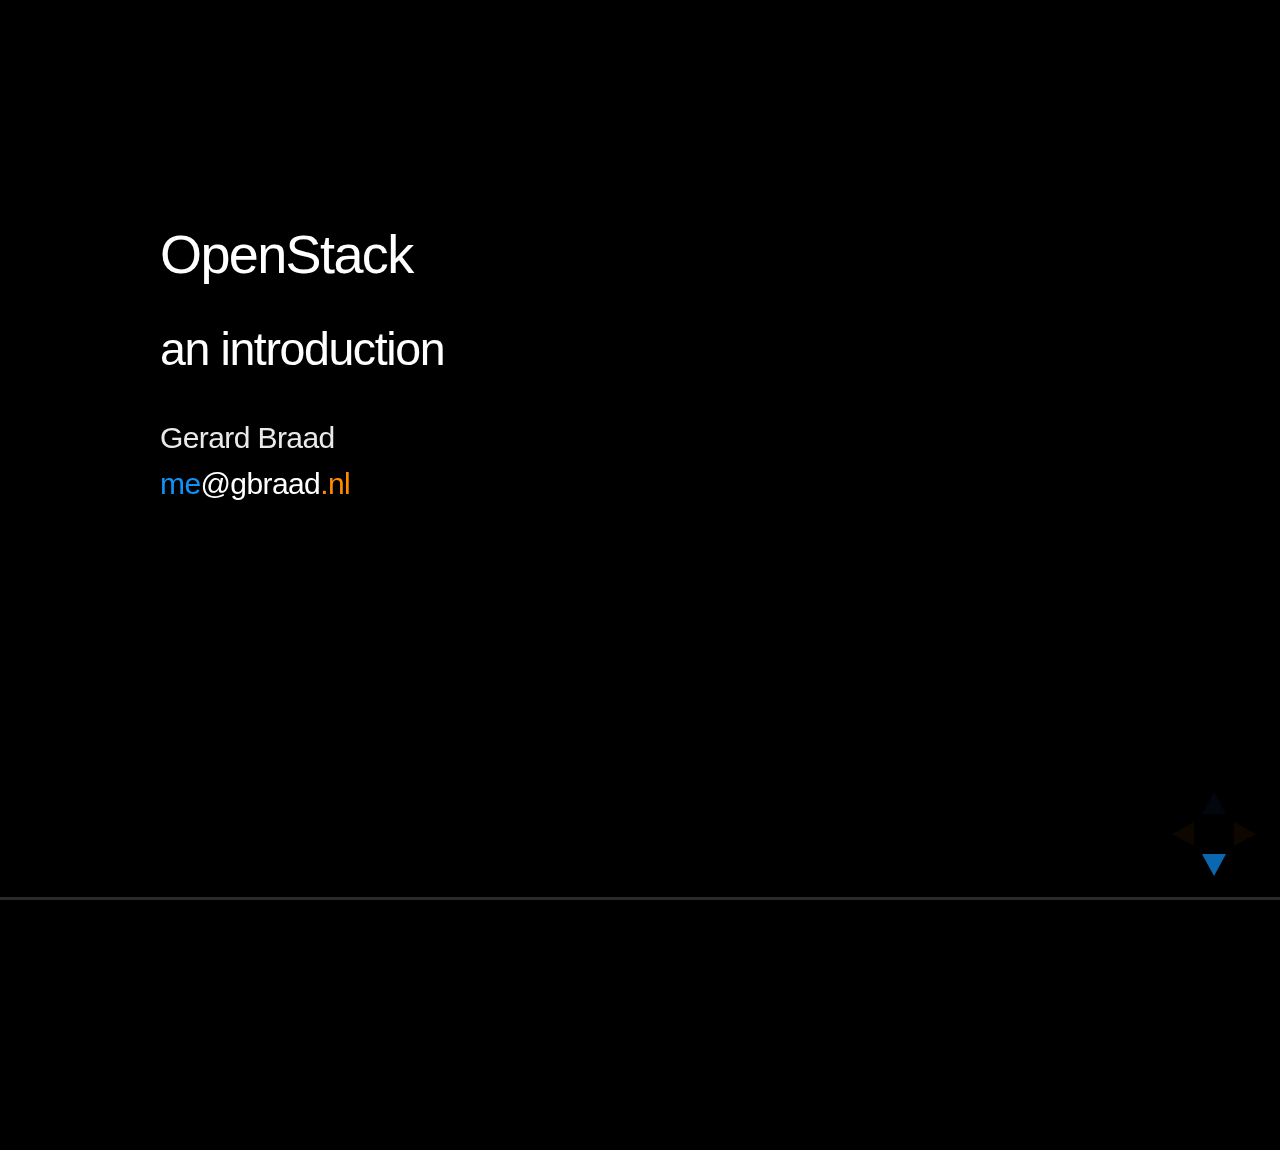
<file: index.html>
<!DOCTYPE html>
<html>
    <head>
        <meta charset="utf-8">
        <title>Consistent Development</title>
        <link rel="stylesheet" href="./css/reveal.min.css">
        <!--<link rel="stylesheet" href="./css/reveal-default.css">-->
        <link rel="stylesheet" href="./css/reveal-night-bright.css">
        <link rel="stylesheet" href="./css/reveal-overwrite.css">
        <link rel="stylesheet" href="./css/reveal-gbraadnl.css">
    </head>
    <body>
        <div class="reveal">
            <div class="slides">
                <section data-markdown="./slides.md"
                         data-separator="^\n\n\n"
                         data-vertical="^\n\n"
                         data-notes="Note:">
                </section> 
            </div>
        </div>

        <script src="./lib/js/head.min.js"></script>
        <script src="./js/reveal.min.js"></script>
        <script>
            Reveal.initialize({
                //width: 1024,
                //height: 768,
                //margin: 0.3,
                minScale: 0.5,
                maxScale: 1.0,
                controls: true,
                progress: true,
                history: true,
                center: true,
                hideAddressBar: true,
                viewDistance: 3,
                transition: Reveal.getQueryHash().transition || 'none',
                // Optional libraries used to extend on reveal.js
                dependencies: [
                    { src: './lib/js/classList.js', condition: function() { return !document.body.classList; } },
                    { src: './plugin/markdown/marked.js', condition: function() { return !!document.querySelector( '[data-markdown]' ); } },
                    { src: './plugin/markdown/markdown.js', condition: function() { return !!document.querySelector( '[data-markdown]' ); } },
                    { src: 'plugin/highlight/highlight.js', async: true, callback: function() { hljs.initHighlightingOnLoad(); } },
                    { src: 'plugin/zoom-js/zoom.js', async: true, condition: function() { return !!document.body.classList; } }//,
                    //{ src: 'plugin/notes/notes.js', async: true, condition: function() { return !!document.body.classList; } },
                    //{ src: 'plugin/remotes/remotes.js', async: true, condition: function() { return !!document.body.classList; } }
                ]
            });
        </script>
    </body>
</html>
</file>
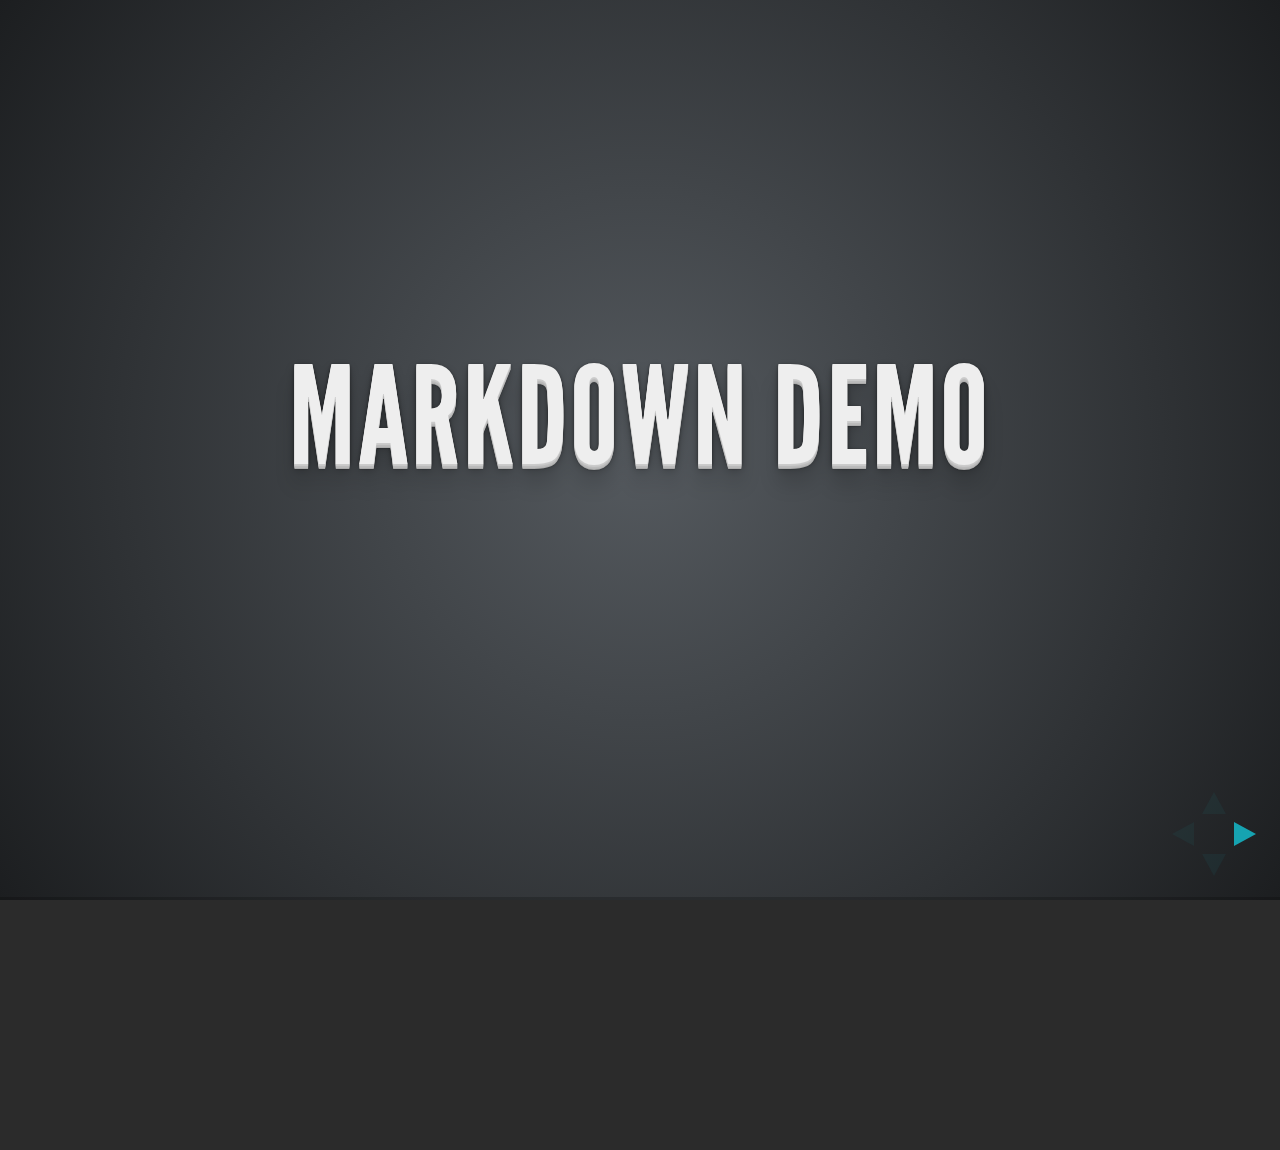
<file: plugin/markdown/example.html>
<!doctype html>
<html lang="en">

	<head>
		<meta charset="utf-8">

		<title>reveal.js - Markdown Demo</title>

		<link rel="stylesheet" href="../../css/reveal.css">
		<link rel="stylesheet" href="../../css/theme/default.css" id="theme">

        <link rel="stylesheet" href="../../lib/css/zenburn.css">
	</head>

	<body>

		<div class="reveal">

			<div class="slides">

                <!-- Use external markdown resource, separate slides by three newlines; vertical slides by two newlines -->
                <section data-markdown="example.md" data-separator="^\n\n\n" data-vertical="^\n\n"></section>

                <!-- Slides are separated by three dashes (quick 'n dirty regular expression) -->
                <section data-markdown data-separator="---">
                    <script type="text/template">
                        ## Demo 1
                        Slide 1
                        ---
                        ## Demo 1
                        Slide 2
                        ---
                        ## Demo 1
                        Slide 3
                    </script>
                </section>

                <!-- Slides are separated by newline + three dashes + newline, vertical slides identical but two dashes -->
                <section data-markdown data-separator="^\n---\n$" data-vertical="^\n--\n$">
                    <script type="text/template">
                        ## Demo 2
                        Slide 1.1

                        --

                        ## Demo 2
                        Slide 1.2

                        ---

                        ## Demo 2
                        Slide 2
                    </script>
                </section>

                <!-- No "extra" slides, since there are no separators defined (so they'll become horizontal rulers) -->
                <section data-markdown>
                    <script type="text/template">
                        A

                        ---

                        B

                        ---

                        C
                    </script>
                </section>

                <!-- Slide attributes -->
                <section data-markdown>
                    <script type="text/template">
                        <!-- .slide: data-background="#000000" -->
                        ## Slide attributes
                    </script>
                </section>

                <!-- Element attributes -->
                <section data-markdown>
                    <script type="text/template">
                        ## Element attributes
                        - Item 1 <!-- .element: class="fragment" data-fragment-index="2" -->
                        - Item 2 <!-- .element: class="fragment" data-fragment-index="1" -->
                    </script>
                </section>

                <!-- Code -->
                <section data-markdown>
                    <script type="text/template">
                        ```php
                        public function foo()
                        {
                            $foo = array(
                                'bar' => 'bar'
                            )
                        }
                        ```
                    </script>
                </section>

            </div>
		</div>

		<script src="../../lib/js/head.min.js"></script>
		<script src="../../js/reveal.js"></script>

		<script>

			Reveal.initialize({
				controls: true,
				progress: true,
				history: true,
				center: true,

				// Optional libraries used to extend on reveal.js
				dependencies: [
					{ src: '../../lib/js/classList.js', condition: function() { return !document.body.classList; } },
					{ src: 'marked.js', condition: function() { return !!document.querySelector( '[data-markdown]' ); } },
                    { src: 'markdown.js', condition: function() { return !!document.querySelector( '[data-markdown]' ); } },
                    { src: '../highlight/highlight.js', async: true, callback: function() { hljs.initHighlightingOnLoad(); } },
					{ src: '../notes/notes.js' }
				]
			});

		</script>

	</body>
</html>
</file>
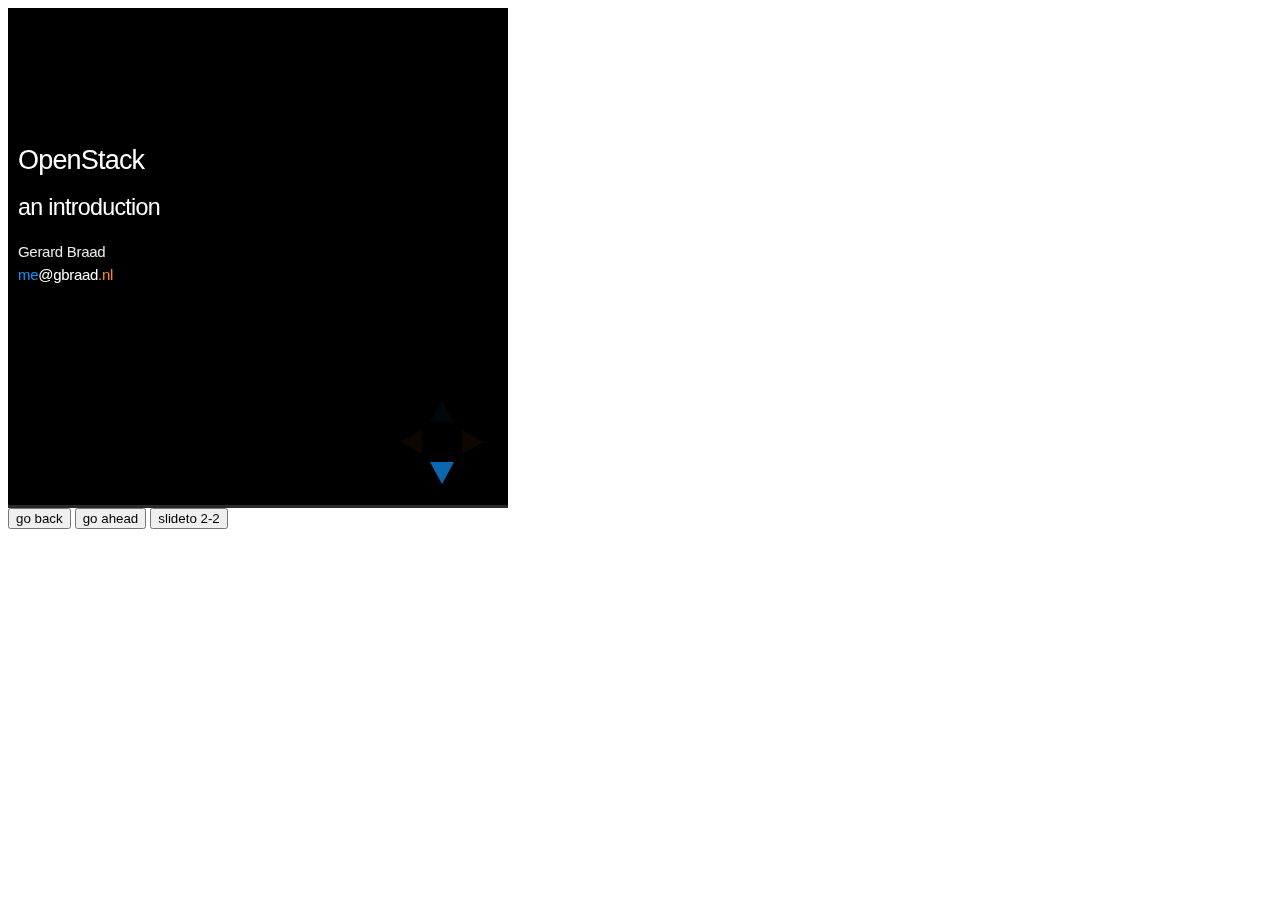
<file: plugin/postmessage/example.html>
<html>
	<body>

		<iframe id="reveal" src="../../index.html" style="border: 0;" width="500" height="500"></iframe>

		<div>
			<input id="back" type="button" value="go back"/>
			<input id="ahead" type="button" value="go ahead"/>
			<input id="slideto" type="button" value="slideto 2-2"/>
		</div>

		<script>

			(function (){

				var back = document.getElementById( 'back' ),
						ahead = document.getElementById( 'ahead' ),
						slideto = document.getElementById( 'slideto' ),
						reveal =  window.frames[0];

					back.addEventListener( 'click', function () {
						
					reveal.postMessage( JSON.stringify({method: 'prev', args: []}), '*' );
				}, false );

				ahead.addEventListener( 'click', function (){
					reveal.postMessage( JSON.stringify({method: 'next', args: []}), '*' );
				}, false );

				slideto.addEventListener( 'click', function (){
					reveal.postMessage( JSON.stringify({method: 'slide', args: [2,2]}), '*' );
				}, false );

			}());

		</script>

	</body>
</html>
</file>
<file: css/reveal-default.css>
/**
 * Default theme for reveal.js.
 *
 * Copyright (C) 2011-2012 Hakim El Hattab, http://hakim.se
 */
@font-face {
  font-family: helvetica,arial,freesans,clean,sans-serif; 
  font-weight: bold;
  font-style: normal }

/*********************************************
 * GLOBAL STYLES
 *********************************************/
body {
  background: #000;
  background-color: #2b2b2b; }

.reveal {
  font-family: helvetica,arial,freesans,clean,sans-serif;
  font-size: 36px;
  font-weight: 200;
  letter-spacing: -0.02em;
  color: #eeeeee; }

::selection {
  color: white;
  background: #ff5e99;
  text-shadow: none; }

/*********************************************
 * HEADERS
 *********************************************/
.reveal h1,
.reveal h2,
.reveal h3,
.reveal h4,
.reveal h5,
.reveal h6 {
  margin: 0 0 20px 0;
  color: #eeeeee;
  font-family: helvetica,arial,freesans,clean,sans-serif;
  line-height: 0.9em;
  letter-spacing: 0.02em;
  text-transform: uppercase;
  text-shadow: 0px 0px 6px rgba(0, 0, 0, 0.2); }

.reveal h1 {
  text-shadow: 0 1px 0 #cccccc, 0 2px 0 #c9c9c9, 0 3px 0 #bbbbbb, 0 4px 0 #b9b9b9, 0 5px 0 #aaaaaa, 0 6px 1px rgba(0, 0, 0, 0.1), 0 0 5px rgba(0, 0, 0, 0.1), 0 1px 3px rgba(0, 0, 0, 0.3), 0 3px 5px rgba(0, 0, 0, 0.2), 0 5px 10px rgba(0, 0, 0, 0.25), 0 20px 20px rgba(0, 0, 0, 0.15); }

/*********************************************
 * LINKS
 *********************************************/
.reveal a:not(.image) {
  color: #13daec;
  text-decoration: none;
  -webkit-transition: color .15s ease;
  -moz-transition: color .15s ease;
  -ms-transition: color .15s ease;
  -o-transition: color .15s ease;
  transition: color .15s ease; }

.reveal a:not(.image):hover {
  color: #71e9f4;
  text-shadow: none;
  border: none; }

.reveal .roll span:after {
  color: #fff;
  background: #0d99a5; }

/*********************************************
 * IMAGES
 *********************************************/
.reveal section img {
  margin: 15px 0px;
  background: rgba(255, 255, 255, 0.12);
  border: 4px solid #eeeeee;
  box-shadow: 0 0 10px rgba(0, 0, 0, 0.15);
  -webkit-transition: all .2s linear;
  -moz-transition: all .2s linear;
  -ms-transition: all .2s linear;
  -o-transition: all .2s linear;
  transition: all .2s linear; }

.reveal a:hover img {
  background: rgba(255, 255, 255, 0.2);
  border-color: #13daec;
  box-shadow: 0 0 20px rgba(0, 0, 0, 0.55); }

/*********************************************
 * NAVIGATION CONTROLS
 *********************************************/
.reveal .controls div.navigate-left,
.reveal .controls div.navigate-left.enabled {
  border-right-color: #13daec; }

.reveal .controls div.navigate-right,
.reveal .controls div.navigate-right.enabled {
  border-left-color: #13daec; }

.reveal .controls div.navigate-up,
.reveal .controls div.navigate-up.enabled {
  border-bottom-color: #13daec; }

.reveal .controls div.navigate-down,
.reveal .controls div.navigate-down.enabled {
  border-top-color: #13daec; }

.reveal .controls div.navigate-left.enabled:hover {
  border-right-color: #71e9f4; }

.reveal .controls div.navigate-right.enabled:hover {
  border-left-color: #71e9f4; }

.reveal .controls div.navigate-up.enabled:hover {
  border-bottom-color: #71e9f4; }

.reveal .controls div.navigate-down.enabled:hover {
  border-top-color: #71e9f4; }

/*********************************************
 * PROGRESS BAR
 *********************************************/
.reveal .progress {
  background: rgba(0, 0, 0, 0.2); }

.reveal .progress span {
  background: #13daec;
  -webkit-transition: width 800ms cubic-bezier(0.26, 0.86, 0.44, 0.985);
  -moz-transition: width 800ms cubic-bezier(0.26, 0.86, 0.44, 0.985);
  -ms-transition: width 800ms cubic-bezier(0.26, 0.86, 0.44, 0.985);
  -o-transition: width 800ms cubic-bezier(0.26, 0.86, 0.44, 0.985);
  transition: width 800ms cubic-bezier(0.26, 0.86, 0.44, 0.985); }
</file>
<file: css/reveal-night-bright.css>
/**
 * Black theme for reveal.js.
 *
 * Copyright (C) 2011-2012 Hakim El Hattab, http://hakim.se
 */
/*********************************************
 * GLOBAL STYLES
 *********************************************/
body {
  background: #000;
  background-color: #000; }

.reveal {
  font-family: helvetica,arial,freesans,clean,sans-serif;
  font-size: 36px;
  font-weight: bold;
  letter-spacing: -0.02em;
  color: #eaeaea; }

::selection {
  color: #424242;
  background: #e7ad52;
  text-shadow: none; }

/*********************************************
 * HEADERS
 *********************************************/
.reveal h1,
.reveal h2,
.reveal h3,
.reveal h4,
.reveal h5,
.reveal h6 {
  margin: 0 0 20px 0;
  color: #eaeaea;
  font-family: helvetica,arial,freesans,clean,sans-serif;
  line-height: 0.9em;
  letter-spacing: -0.03em;
  text-transform: none;
  text-shadow: none; }

.reveal h1 {
    /*
    text-shadow: 0px 0px 6px rgba(0, 0, 0, 0.2);
    */
    text-shadow: none;
}

/*********************************************
 * LINKS
 *********************************************/
.reveal a:not(.image) {
  color: #7aa6da;
  text-decoration: none;
  -webkit-transition: color .15s ease;
  -moz-transition: color .15s ease;
  -ms-transition: color .15s ease;
  -o-transition: color .15s ease;
  transition: color .15s ease; }

.reveal a:not(.image):hover {
  color: #e78c45;
  text-shadow: none;
  border: none; }

.reveal .roll span:after {
  color: #fff;
  background: #d08a1d; }

/*********************************************
 * IMAGES
 *********************************************/
.reveal section img {
  margin: 15px 0px;
  background: rgba(255, 255, 255, 0.12);
  border: 4px solid #eeeeee;
  box-shadow: 0 0 10px rgba(0, 0, 0, 0.15);
  -webkit-transition: all .2s linear;
  -moz-transition: all .2s linear;
  -ms-transition: all .2s linear;
  -o-transition: all .2s linear;
  transition: all .2s linear; }

.reveal a:hover img {
  background: rgba(255, 255, 255, 0.2);
  border-color: #e7ad52;
  box-shadow: 0 0 20px rgba(0, 0, 0, 0.55); }

/*********************************************
 * NAVIGATION CONTROLS
 *********************************************/
.reveal .controls div.navigate-left,
.reveal .controls div.navigate-left.enabled {
  border-right-color: #e7ad52; }

.reveal .controls div.navigate-right,
.reveal .controls div.navigate-right.enabled {
  border-left-color: #e7ad52; }

.reveal .controls div.navigate-up,
.reveal .controls div.navigate-up.enabled {
  border-bottom-color: #e7ad52; }

.reveal .controls div.navigate-down,
.reveal .controls div.navigate-down.enabled {
  border-top-color: #e7ad52; }

.reveal .controls div.navigate-left.enabled:hover {
  border-right-color: #f3d7ac; }

.reveal .controls div.navigate-right.enabled:hover {
  border-left-color: #f3d7ac; }

.reveal .controls div.navigate-up.enabled:hover {
  border-bottom-color: #f3d7ac; }

.reveal .controls div.navigate-down.enabled:hover {
  border-top-color: #f3d7ac; }

/*********************************************
 * PROGRESS BAR
 *********************************************/
.reveal .progress {
  background: #2a2a2a; }

.reveal .progress span {
  background: #b9ca4a;
  -webkit-transition: width 800ms cubic-bezier(0.26, 0.86, 0.44, 0.985);
  -moz-transition: width 800ms cubic-bezier(0.26, 0.86, 0.44, 0.985);
  -ms-transition: width 800ms cubic-bezier(0.26, 0.86, 0.44, 0.985);
  -o-transition: width 800ms cubic-bezier(0.26, 0.86, 0.44, 0.985);
  transition: width 800ms cubic-bezier(0.26, 0.86, 0.44, 0.985); };;
</file>
<file: css/reveal-overwrite.css>
.reveal .progress span {
	background: rgb(255, 140, 0);
}

.reveal .controls div.navigate-left,
.reveal .controls div.navigate-left.enabled {
  border-right-color: rgb(255, 140, 0); }

.reveal .controls div.navigate-right,
.reveal .controls div.navigate-right.enabled {
  border-left-color: rgb(255, 140, 0); }

.reveal .controls div.navigate-up,
.reveal .controls div.navigate-up.enabled {
  border-bottom-color: rgb(15, 147, 249); }

.reveal .controls div.navigate-down,
.reveal .controls div.navigate-down.enabled {
  border-top-color: rgb(15, 147, 249); }

.reveal .controls div.navigate-left.enabled:hover {
  border-right-color: #f3d7ac; }

.reveal .controls div.navigate-right.enabled:hover {
  border-left-color: #f3d7ac; }

.reveal .controls div.navigate-up.enabled:hover {
  border-bottom-color: #f3d7ac; }

.reveal .controls div.navigate-down.enabled:hover {
  border-top-color: #f3d7ac; }
  
.reveal h1 {
  font-size: 1.8em;
}

.reveal h1,
.reveal h2,
.reveal h3,
.reveal h4,
.reveal h5,
.reveal h6 {
	color: white;
	text-align: left;
	padding-bottom: 30px;
}

.reveal p,
.reveal .slides {
    text-align: left;
}

.reveal .slides section {
    height: 400px;
}


.header {
    color: #ffffff;
    background-color: rgba(0, 0, 0, 0.10);
    padding: 5px 0;
    -webkit-transition: all 0.2s ease-in-out;
    -moz-transition: all 0.2s ease-in-out;
    -o-transition: all 0.2s ease-in-out;
    -ms-transition: all 0.2s ease-in-out;
    transition: all 0.2s ease-in-out;
}

.navbar-fixed-top {
    top: 0;
    border-width: 0 0 1px;
}

.navbar-fixed-top, .navbar-fixed-bottom {
    position: fixed;
    right: 0;
    left: 0;
    z-index: 1030;
}

.navbar {
    position: relative;
    min-height: 50px;
    margin-bottom: 20px;
    border: 1px solid transparent;
}

article, aside, details, figcaption, figure, footer, header, hgroup, main, menu, nav, section, summary {
    display: block;
}

.logo {
  display: block;
  float: left;
}

#logo {
  content: url('../img/logo.svg');
}

/* prevent title to be shown */
.level1 h1 {
  display: none;
}

.level2 {
    top: -80px !important;
}

.title {
  display: block;
  position: relative;
  float: right;
}

.title h1 {
  margin: 30px 30px 30px 30px;
  color: #eaeaea;
  font-family: helvetica,arial,freesans,clean,sans-serif;
  line-height: 0.9em;
  letter-spacing: -0.03em;
  text-transform: none;
  text-shadow: none;
}

.odd, .even {
    color: #ffffff;
}

.reveal section img {
  border: 0px;
}

.reveal ul {
    list-style-type: none;
}
</file>
<file: css/reveal-gbraadnl.css>
/* General */

.reveal {
  /*font-family: -apple-system, BlinkMacSystemFont, "Segoe UI", Roboto, Helvetica, Arial, sans-serif, "Apple Color Emoji", "Segoe UI Emoji", "Segoe UI Symbol";*/
  font-size: 30px;
  font-weight: normal;
  letter-spacing: -0.02em;
}


/* Images */

.reveal section img {
    border: 0;
    box-shadow: none;
    background: none;
}


/* Color */

#megbraadnl-container {
    margin: 10px auto;
    margin-top: 10em;
    position: relative;
    text-align: center;
}

.megbraadnl {
    font-size: 12em;
}

.blue {
    color: rgb(0, 112, 224);
}

.lightblue {
    color: rgb(15, 147, 249);
}

.white {
    color: white;
}

.black {
    color: black;
}

.orange {
    color: rgb(255, 140, 0);
}

.lightgreen {
    color: rgb(70, 255, 0);
}

.yellow {
    color: rgb(255, 255, 0);
}

.red {
    color: rgb(255, 0, 0);
}

.byline {
    color: silver;
}

.center {
    display: block;
    text-align: center;
}

.italic {
    font-style: italic !important;
}

.fill {
    width: 100%;
}

::selection {
  color: rgb(0, 0, 0);
  background: rgb(255, 255, 0);
  text-shadow: none;
}
</file>
<file: css/reveal.css>
@charset "UTF-8";

/*!
 * reveal.js
 * http://lab.hakim.se/reveal-js
 * MIT licensed
 *
 * Copyright (C) 2014 Hakim El Hattab, http://hakim.se
 */


/*********************************************
 * RESET STYLES
 *********************************************/

html, body, .reveal div, .reveal span, .reveal applet, .reveal object, .reveal iframe,
.reveal h1, .reveal h2, .reveal h3, .reveal h4, .reveal h5, .reveal h6, .reveal p, .reveal blockquote, .reveal pre,
.reveal a, .reveal abbr, .reveal acronym, .reveal address, .reveal big, .reveal cite, .reveal code,
.reveal del, .reveal dfn, .reveal em, .reveal img, .reveal ins, .reveal kbd, .reveal q, .reveal s, .reveal samp,
.reveal small, .reveal strike, .reveal strong, .reveal sub, .reveal sup, .reveal tt, .reveal var,
.reveal b, .reveal u, .reveal i, .reveal center,
.reveal dl, .reveal dt, .reveal dd, .reveal ol, .reveal ul, .reveal li,
.reveal fieldset, .reveal form, .reveal label, .reveal legend,
.reveal table, .reveal caption, .reveal tbody, .reveal tfoot, .reveal thead, .reveal tr, .reveal th, .reveal td,
.reveal article, .reveal aside, .reveal canvas, .reveal details, .reveal embed,
.reveal figure, .reveal figcaption, .reveal footer, .reveal header, .reveal hgroup,
.reveal menu, .reveal nav, .reveal output, .reveal ruby, .reveal section, .reveal summary,
.reveal time, .reveal mark, .reveal audio, video {
	margin: 0;
	padding: 0;
	border: 0;
	font-size: 100%;
	font: inherit;
	vertical-align: baseline;
}

.reveal article, .reveal aside, .reveal details, .reveal figcaption, .reveal figure,
.reveal footer, .reveal header, .reveal hgroup, .reveal menu, .reveal nav, .reveal section {
	display: block;
}


/*********************************************
 * GLOBAL STYLES
 *********************************************/

html,
body {
	width: 100%;
	height: 100%;
	overflow: hidden;
}

body {
	position: relative;
	line-height: 1;
}

::selection {
	background: #FF5E99;
	color: #fff;
	text-shadow: none;
}


/*********************************************
 * HEADERS
 *********************************************/

.reveal h1,
.reveal h2,
.reveal h3,
.reveal h4,
.reveal h5,
.reveal h6 {
	-webkit-hyphens: auto;
	   -moz-hyphens: auto;
	        hyphens: auto;

	word-wrap: break-word;
	line-height: 1;
}

.reveal h1 { font-size: 3.77em; }
.reveal h2 { font-size: 2.11em;	}
.reveal h3 { font-size: 1.55em;	}
.reveal h4 { font-size: 1em;	}


/*********************************************
 * VIEW FRAGMENTS
 *********************************************/

.reveal .slides section .fragment {
	opacity: 0;

	-webkit-transition: all .2s ease;
	   -moz-transition: all .2s ease;
	    -ms-transition: all .2s ease;
	     -o-transition: all .2s ease;
	        transition: all .2s ease;
}
	.reveal .slides section .fragment.visible {
		opacity: 1;
	}

.reveal .slides section .fragment.grow {
	opacity: 1;
}
	.reveal .slides section .fragment.grow.visible {
		-webkit-transform: scale( 1.3 );
		   -moz-transform: scale( 1.3 );
		    -ms-transform: scale( 1.3 );
		     -o-transform: scale( 1.3 );
		        transform: scale( 1.3 );
	}

.reveal .slides section .fragment.shrink {
	opacity: 1;
}
	.reveal .slides section .fragment.shrink.visible {
		-webkit-transform: scale( 0.7 );
		   -moz-transform: scale( 0.7 );
		    -ms-transform: scale( 0.7 );
		     -o-transform: scale( 0.7 );
		        transform: scale( 0.7 );
	}

.reveal .slides section .fragment.zoom-in {
	opacity: 0;

	-webkit-transform: scale( 0.1 );
	   -moz-transform: scale( 0.1 );
	    -ms-transform: scale( 0.1 );
	     -o-transform: scale( 0.1 );
	        transform: scale( 0.1 );
}

	.reveal .slides section .fragment.zoom-in.visible {
		opacity: 1;

		-webkit-transform: scale( 1 );
		   -moz-transform: scale( 1 );
		    -ms-transform: scale( 1 );
		     -o-transform: scale( 1 );
		        transform: scale( 1 );
	}

.reveal .slides section .fragment.roll-in {
	opacity: 0;

	-webkit-transform: rotateX( 90deg );
	   -moz-transform: rotateX( 90deg );
	    -ms-transform: rotateX( 90deg );
	     -o-transform: rotateX( 90deg );
	        transform: rotateX( 90deg );
}
	.reveal .slides section .fragment.roll-in.visible {
		opacity: 1;

		-webkit-transform: rotateX( 0 );
		   -moz-transform: rotateX( 0 );
		    -ms-transform: rotateX( 0 );
		     -o-transform: rotateX( 0 );
		        transform: rotateX( 0 );
	}

.reveal .slides section .fragment.fade-out {
	opacity: 1;
}
	.reveal .slides section .fragment.fade-out.visible {
		opacity: 0;
	}

.reveal .slides section .fragment.semi-fade-out {
	opacity: 1;
}
	.reveal .slides section .fragment.semi-fade-out.visible {
		opacity: 0.5;
	}

.reveal .slides section .fragment.current-visible {
	opacity:0;
}

.reveal .slides section .fragment.current-visible.current-fragment {
	opacity:1;
}

.reveal .slides section .fragment.highlight-red,
.reveal .slides section .fragment.highlight-current-red,
.reveal .slides section .fragment.highlight-green,
.reveal .slides section .fragment.highlight-current-green,
.reveal .slides section .fragment.highlight-blue,
.reveal .slides section .fragment.highlight-current-blue {
	opacity: 1;
}
	.reveal .slides section .fragment.highlight-red.visible {
		color: #ff2c2d
	}
	.reveal .slides section .fragment.highlight-green.visible {
		color: #17ff2e;
	}
	.reveal .slides section .fragment.highlight-blue.visible {
		color: #1b91ff;
	}

.reveal .slides section .fragment.highlight-current-red.current-fragment {
	color: #ff2c2d
}
.reveal .slides section .fragment.highlight-current-green.current-fragment {
	color: #17ff2e;
}
.reveal .slides section .fragment.highlight-current-blue.current-fragment {
	color: #1b91ff;
}


/*********************************************
 * DEFAULT ELEMENT STYLES
 *********************************************/

/* Fixes issue in Chrome where italic fonts did not appear when printing to PDF */
.reveal:after {
  content: '';
  font-style: italic;
}

.reveal iframe {
	z-index: 1;
}

/* Ensure certain elements are never larger than the slide itself */
.reveal img,
.reveal video,
.reveal iframe {
	max-width: 95%;
	max-height: 95%;
}

/** Prevents layering issues in certain browser/transition combinations */
.reveal a {
	position: relative;
}

.reveal strong,
.reveal b {
	font-weight: bold;
}

.reveal em,
.reveal i {
	font-style: italic;
}

.reveal ol,
.reveal ul {
	display: inline-block;

	text-align: left;
	margin: 0 0 0 1em;
}

.reveal ol {
	list-style-type: decimal;
}

.reveal ul {
	list-style-type: disc;
}

.reveal ul ul {
	list-style-type: square;
}

.reveal ul ul ul {
	list-style-type: circle;
}

.reveal ul ul,
.reveal ul ol,
.reveal ol ol,
.reveal ol ul {
	display: block;
	margin-left: 40px;
}

.reveal p {
	margin-bottom: 10px;
	line-height: 1.2em;
}

.reveal q,
.reveal blockquote {
	quotes: none;
}

.reveal blockquote {
	display: block;
	position: relative;
	width: 70%;
	margin: 5px auto;
	padding: 5px;

	font-style: italic;
	background: rgba(255, 255, 255, 0.05);
	box-shadow: 0px 0px 2px rgba(0,0,0,0.2);
}
	.reveal blockquote p:first-child,
	.reveal blockquote p:last-child {
		display: inline-block;
	}

.reveal q {
	font-style: italic;
}

.reveal pre {
	display: block;
	position: relative;
	width: 90%;
	margin: 15px auto;

	text-align: left;
	font-size: 0.55em;
	font-family: monospace;
	line-height: 1.2em;

	word-wrap: break-word;

	box-shadow: 0px 0px 6px rgba(0,0,0,0.3);
}
.reveal code {
	font-family: monospace;
}
.reveal pre code {
	padding: 5px;
	overflow: auto;
	max-height: 400px;
	word-wrap: normal;
}
.reveal pre.stretch code {
	height: 100%;
	max-height: 100%;

	-webkit-box-sizing: border-box;
	   -moz-box-sizing: border-box;
	        box-sizing: border-box;
}

.reveal table th,
.reveal table td {
	text-align: left;
	padding-right: .3em;
}

.reveal table th {
	font-weight: bold;
}

.reveal sup {
	vertical-align: super;
}
.reveal sub {
	vertical-align: sub;
}

.reveal small {
	display: inline-block;
	font-size: 0.6em;
	line-height: 1.2em;
	vertical-align: top;
}

.reveal small * {
	vertical-align: top;
}

.reveal .stretch {
	max-width: none;
	max-height: none;
}


/*********************************************
 * CONTROLS
 *********************************************/

.reveal .controls {
	display: none;
	position: fixed;
	width: 110px;
	height: 110px;
	z-index: 30;
	right: 10px;
	bottom: 10px;
}

.reveal .controls div {
	position: absolute;
	opacity: 0.05;
	width: 0;
	height: 0;
	border: 12px solid transparent;

	-moz-transform: scale(.9999);

	-webkit-transition: all 0.2s ease;
	   -moz-transition: all 0.2s ease;
	    -ms-transition: all 0.2s ease;
	     -o-transition: all 0.2s ease;
	        transition: all 0.2s ease;
}

.reveal .controls div.enabled {
	opacity: 0.7;
	cursor: pointer;
}

.reveal .controls div.enabled:active {
	margin-top: 1px;
}

	.reveal .controls div.navigate-left {
		top: 42px;

		border-right-width: 22px;
		border-right-color: #eee;
	}
		.reveal .controls div.navigate-left.fragmented {
			opacity: 0.3;
		}

	.reveal .controls div.navigate-right {
		left: 74px;
		top: 42px;

		border-left-width: 22px;
		border-left-color: #eee;
	}
		.reveal .controls div.navigate-right.fragmented {
			opacity: 0.3;
		}

	.reveal .controls div.navigate-up {
		left: 42px;

		border-bottom-width: 22px;
		border-bottom-color: #eee;
	}
		.reveal .controls div.navigate-up.fragmented {
			opacity: 0.3;
		}

	.reveal .controls div.navigate-down {
		left: 42px;
		top: 74px;

		border-top-width: 22px;
		border-top-color: #eee;
	}
		.reveal .controls div.navigate-down.fragmented {
			opacity: 0.3;
		}


/*********************************************
 * PROGRESS BAR
 *********************************************/

.reveal .progress {
	position: fixed;
	display: none;
	height: 3px;
	width: 100%;
	bottom: 0;
	left: 0;
	z-index: 10;
}
	.reveal .progress:after {
		content: '';
		display: 'block';
		position: absolute;
		height: 20px;
		width: 100%;
		top: -20px;
	}
	.reveal .progress span {
		display: block;
		height: 100%;
		width: 0px;

		-webkit-transition: width 800ms cubic-bezier(0.260, 0.860, 0.440, 0.985);
		   -moz-transition: width 800ms cubic-bezier(0.260, 0.860, 0.440, 0.985);
		    -ms-transition: width 800ms cubic-bezier(0.260, 0.860, 0.440, 0.985);
		     -o-transition: width 800ms cubic-bezier(0.260, 0.860, 0.440, 0.985);
		        transition: width 800ms cubic-bezier(0.260, 0.860, 0.440, 0.985);
	}

/*********************************************
 * SLIDE NUMBER
 *********************************************/

.reveal .slide-number {
	position: fixed;
	display: block;
	right: 15px;
	bottom: 15px;
	opacity: 0.5;
	z-index: 31;
	font-size: 12px;
}

/*********************************************
 * SLIDES
 *********************************************/

.reveal {
	position: relative;
	width: 100%;
	height: 100%;

	-ms-touch-action: none;
}

.reveal .slides {
	position: absolute;
	width: 100%;
	height: 100%;
	left: 50%;
	top: 50%;

	overflow: visible;
	z-index: 1;
	text-align: center;

	-webkit-transition: -webkit-perspective .4s ease;
	   -moz-transition: -moz-perspective .4s ease;
	    -ms-transition: -ms-perspective .4s ease;
	     -o-transition: -o-perspective .4s ease;
	        transition: perspective .4s ease;

	-webkit-perspective: 600px;
	   -moz-perspective: 600px;
	    -ms-perspective: 600px;
	        perspective: 600px;

	-webkit-perspective-origin: 0px -100px;
	   -moz-perspective-origin: 0px -100px;
	    -ms-perspective-origin: 0px -100px;
	        perspective-origin: 0px -100px;
}

.reveal .slides>section {
	-ms-perspective: 600px;
}

.reveal .slides>section,
.reveal .slides>section>section {
	display: none;
	position: absolute;
	width: 100%;
	padding: 20px 0px;

	z-index: 10;
	line-height: 1.2em;
	font-weight: inherit;

	-webkit-transform-style: preserve-3d;
	   -moz-transform-style: preserve-3d;
	    -ms-transform-style: preserve-3d;
	        transform-style: preserve-3d;

	-webkit-transition: -webkit-transform-origin 800ms cubic-bezier(0.260, 0.860, 0.440, 0.985),
						-webkit-transform 800ms cubic-bezier(0.260, 0.860, 0.440, 0.985),
						visibility 800ms cubic-bezier(0.260, 0.860, 0.440, 0.985),
						opacity 800ms cubic-bezier(0.260, 0.860, 0.440, 0.985);
	   -moz-transition: -moz-transform-origin 800ms cubic-bezier(0.260, 0.860, 0.440, 0.985),
						-moz-transform 800ms cubic-bezier(0.260, 0.860, 0.440, 0.985),
						visibility 800ms cubic-bezier(0.260, 0.860, 0.440, 0.985),
						opacity 800ms cubic-bezier(0.260, 0.860, 0.440, 0.985);
	    -ms-transition: -ms-transform-origin 800ms cubic-bezier(0.260, 0.860, 0.440, 0.985),
						-ms-transform 800ms cubic-bezier(0.260, 0.860, 0.440, 0.985),
						visibility 800ms cubic-bezier(0.260, 0.860, 0.440, 0.985),
						opacity 800ms cubic-bezier(0.260, 0.860, 0.440, 0.985);
	     -o-transition: -o-transform-origin 800ms cubic-bezier(0.260, 0.860, 0.440, 0.985),
						-o-transform 800ms cubic-bezier(0.260, 0.860, 0.440, 0.985),
						visibility 800ms cubic-bezier(0.260, 0.860, 0.440, 0.985),
						opacity 800ms cubic-bezier(0.260, 0.860, 0.440, 0.985);
	        transition: transform-origin 800ms cubic-bezier(0.260, 0.860, 0.440, 0.985),
						transform 800ms cubic-bezier(0.260, 0.860, 0.440, 0.985),
						visibility 800ms cubic-bezier(0.260, 0.860, 0.440, 0.985),
						opacity 800ms cubic-bezier(0.260, 0.860, 0.440, 0.985);
}

/* Global transition speed settings */
.reveal[data-transition-speed="fast"] .slides section {
	-webkit-transition-duration: 400ms;
	   -moz-transition-duration: 400ms;
	    -ms-transition-duration: 400ms;
	        transition-duration: 400ms;
}
.reveal[data-transition-speed="slow"] .slides section {
	-webkit-transition-duration: 1200ms;
	   -moz-transition-duration: 1200ms;
	    -ms-transition-duration: 1200ms;
	        transition-duration: 1200ms;
}

/* Slide-specific transition speed overrides */
.reveal .slides section[data-transition-speed="fast"] {
	-webkit-transition-duration: 400ms;
	   -moz-transition-duration: 400ms;
	    -ms-transition-duration: 400ms;
	        transition-duration: 400ms;
}
.reveal .slides section[data-transition-speed="slow"] {
	-webkit-transition-duration: 1200ms;
	   -moz-transition-duration: 1200ms;
	    -ms-transition-duration: 1200ms;
	        transition-duration: 1200ms;
}

.reveal .slides>section {
	left: -50%;
	top: -50%;
}

.reveal .slides>section.stack {
	padding-top: 0;
	padding-bottom: 0;
}

.reveal .slides>section.present,
.reveal .slides>section>section.present {
	display: block;
	z-index: 11;
	opacity: 1;
}

.reveal.center,
.reveal.center .slides,
.reveal.center .slides section {
	min-height: auto !important;
}

/* Don't allow interaction with invisible slides */
.reveal .slides>section.future,
.reveal .slides>section>section.future,
.reveal .slides>section.past,
.reveal .slides>section>section.past {
	pointer-events: none;
}

.reveal.overview .slides>section,
.reveal.overview .slides>section>section {
	pointer-events: auto;
}



/*********************************************
 * DEFAULT TRANSITION
 *********************************************/

.reveal .slides>section[data-transition=default].past,
.reveal .slides>section.past {
	display: block;
	opacity: 0;

	-webkit-transform: translate3d(-100%, 0, 0) rotateY(-90deg) translate3d(-100%, 0, 0);
	   -moz-transform: translate3d(-100%, 0, 0) rotateY(-90deg) translate3d(-100%, 0, 0);
	    -ms-transform: translate3d(-100%, 0, 0) rotateY(-90deg) translate3d(-100%, 0, 0);
	        transform: translate3d(-100%, 0, 0) rotateY(-90deg) translate3d(-100%, 0, 0);
}
.reveal .slides>section[data-transition=default].future,
.reveal .slides>section.future {
	display: block;
	opacity: 0;

	-webkit-transform: translate3d(100%, 0, 0) rotateY(90deg) translate3d(100%, 0, 0);
	   -moz-transform: translate3d(100%, 0, 0) rotateY(90deg) translate3d(100%, 0, 0);
	    -ms-transform: translate3d(100%, 0, 0) rotateY(90deg) translate3d(100%, 0, 0);
	        transform: translate3d(100%, 0, 0) rotateY(90deg) translate3d(100%, 0, 0);
}

.reveal .slides>section>section[data-transition=default].past,
.reveal .slides>section>section.past {
	display: block;
	opacity: 0;

	-webkit-transform: translate3d(0, -300px, 0) rotateX(70deg) translate3d(0, -300px, 0);
	   -moz-transform: translate3d(0, -300px, 0) rotateX(70deg) translate3d(0, -300px, 0);
	    -ms-transform: translate3d(0, -300px, 0) rotateX(70deg) translate3d(0, -300px, 0);
	        transform: translate3d(0, -300px, 0) rotateX(70deg) translate3d(0, -300px, 0);
}
.reveal .slides>section>section[data-transition=default].future,
.reveal .slides>section>section.future {
	display: block;
	opacity: 0;

	-webkit-transform: translate3d(0, 300px, 0) rotateX(-70deg) translate3d(0, 300px, 0);
	   -moz-transform: translate3d(0, 300px, 0) rotateX(-70deg) translate3d(0, 300px, 0);
	    -ms-transform: translate3d(0, 300px, 0) rotateX(-70deg) translate3d(0, 300px, 0);
	        transform: translate3d(0, 300px, 0) rotateX(-70deg) translate3d(0, 300px, 0);
}


/*********************************************
 * CONCAVE TRANSITION
 *********************************************/

.reveal .slides>section[data-transition=concave].past,
.reveal.concave  .slides>section.past {
	-webkit-transform: translate3d(-100%, 0, 0) rotateY(90deg) translate3d(-100%, 0, 0);
	   -moz-transform: translate3d(-100%, 0, 0) rotateY(90deg) translate3d(-100%, 0, 0);
	    -ms-transform: translate3d(-100%, 0, 0) rotateY(90deg) translate3d(-100%, 0, 0);
	        transform: translate3d(-100%, 0, 0) rotateY(90deg) translate3d(-100%, 0, 0);
}
.reveal .slides>section[data-transition=concave].future,
.reveal.concave .slides>section.future {
	-webkit-transform: translate3d(100%, 0, 0) rotateY(-90deg) translate3d(100%, 0, 0);
	   -moz-transform: translate3d(100%, 0, 0) rotateY(-90deg) translate3d(100%, 0, 0);
	    -ms-transform: translate3d(100%, 0, 0) rotateY(-90deg) translate3d(100%, 0, 0);
	        transform: translate3d(100%, 0, 0) rotateY(-90deg) translate3d(100%, 0, 0);
}

.reveal .slides>section>section[data-transition=concave].past,
.reveal.concave .slides>section>section.past {
	-webkit-transform: translate3d(0, -80%, 0) rotateX(-70deg) translate3d(0, -80%, 0);
	   -moz-transform: translate3d(0, -80%, 0) rotateX(-70deg) translate3d(0, -80%, 0);
	    -ms-transform: translate3d(0, -80%, 0) rotateX(-70deg) translate3d(0, -80%, 0);
	        transform: translate3d(0, -80%, 0) rotateX(-70deg) translate3d(0, -80%, 0);
}
.reveal .slides>section>section[data-transition=concave].future,
.reveal.concave .slides>section>section.future {
	-webkit-transform: translate3d(0, 80%, 0) rotateX(70deg) translate3d(0, 80%, 0);
	   -moz-transform: translate3d(0, 80%, 0) rotateX(70deg) translate3d(0, 80%, 0);
	    -ms-transform: translate3d(0, 80%, 0) rotateX(70deg) translate3d(0, 80%, 0);
	        transform: translate3d(0, 80%, 0) rotateX(70deg) translate3d(0, 80%, 0);
}


/*********************************************
 * ZOOM TRANSITION
 *********************************************/

.reveal .slides>section[data-transition=zoom],
.reveal.zoom .slides>section {
	-webkit-transition-timing-function: ease;
	   -moz-transition-timing-function: ease;
	    -ms-transition-timing-function: ease;
	     -o-transition-timing-function: ease;
	        transition-timing-function: ease;
}

.reveal .slides>section[data-transition=zoom].past,
.reveal.zoom .slides>section.past {
	opacity: 0;
	visibility: hidden;

	-webkit-transform: scale(16);
	   -moz-transform: scale(16);
	    -ms-transform: scale(16);
	     -o-transform: scale(16);
	        transform: scale(16);
}
.reveal .slides>section[data-transition=zoom].future,
.reveal.zoom .slides>section.future {
	opacity: 0;
	visibility: hidden;

	-webkit-transform: scale(0.2);
	   -moz-transform: scale(0.2);
	    -ms-transform: scale(0.2);
	     -o-transform: scale(0.2);
	        transform: scale(0.2);
}

.reveal .slides>section>section[data-transition=zoom].past,
.reveal.zoom .slides>section>section.past {
	-webkit-transform: translate(0, -150%);
	   -moz-transform: translate(0, -150%);
	    -ms-transform: translate(0, -150%);
	     -o-transform: translate(0, -150%);
	        transform: translate(0, -150%);
}
.reveal .slides>section>section[data-transition=zoom].future,
.reveal.zoom .slides>section>section.future {
	-webkit-transform: translate(0, 150%);
	   -moz-transform: translate(0, 150%);
	    -ms-transform: translate(0, 150%);
	     -o-transform: translate(0, 150%);
	        transform: translate(0, 150%);
}


/*********************************************
 * LINEAR TRANSITION
 *********************************************/

.reveal.linear section {
	-webkit-backface-visibility: hidden;
	   -moz-backface-visibility: hidden;
	    -ms-backface-visibility: hidden;
	        backface-visibility: hidden;
}

.reveal .slides>section[data-transition=linear].past,
.reveal.linear .slides>section.past {
	-webkit-transform: translate(-150%, 0);
	   -moz-transform: translate(-150%, 0);
	    -ms-transform: translate(-150%, 0);
	     -o-transform: translate(-150%, 0);
	        transform: translate(-150%, 0);
}
.reveal .slides>section[data-transition=linear].future,
.reveal.linear .slides>section.future {
	-webkit-transform: translate(150%, 0);
	   -moz-transform: translate(150%, 0);
	    -ms-transform: translate(150%, 0);
	     -o-transform: translate(150%, 0);
	        transform: translate(150%, 0);
}

.reveal .slides>section>section[data-transition=linear].past,
.reveal.linear .slides>section>section.past {
	-webkit-transform: translate(0, -150%);
	   -moz-transform: translate(0, -150%);
	    -ms-transform: translate(0, -150%);
	     -o-transform: translate(0, -150%);
	        transform: translate(0, -150%);
}
.reveal .slides>section>section[data-transition=linear].future,
.reveal.linear .slides>section>section.future {
	-webkit-transform: translate(0, 150%);
	   -moz-transform: translate(0, 150%);
	    -ms-transform: translate(0, 150%);
	     -o-transform: translate(0, 150%);
	        transform: translate(0, 150%);
}


/*********************************************
 * CUBE TRANSITION
 *********************************************/

.reveal.cube .slides {
	-webkit-perspective: 1300px;
	   -moz-perspective: 1300px;
	    -ms-perspective: 1300px;
	        perspective: 1300px;
}

.reveal.cube .slides section {
	padding: 30px;
	min-height: 700px;

	-webkit-backface-visibility: hidden;
	   -moz-backface-visibility: hidden;
	    -ms-backface-visibility: hidden;
	        backface-visibility: hidden;

	-webkit-box-sizing: border-box;
	   -moz-box-sizing: border-box;
	        box-sizing: border-box;
}
	.reveal.center.cube .slides section {
		min-height: auto;
	}
	.reveal.cube .slides section:not(.stack):before {
		content: '';
		position: absolute;
		display: block;
		width: 100%;
		height: 100%;
		left: 0;
		top: 0;
		background: rgba(0,0,0,0.1);
		border-radius: 4px;

		-webkit-transform: translateZ( -20px );
		   -moz-transform: translateZ( -20px );
		    -ms-transform: translateZ( -20px );
		     -o-transform: translateZ( -20px );
		        transform: translateZ( -20px );
	}
	.reveal.cube .slides section:not(.stack):after {
		content: '';
		position: absolute;
		display: block;
		width: 90%;
		height: 30px;
		left: 5%;
		bottom: 0;
		background: none;
		z-index: 1;

		border-radius: 4px;
		box-shadow: 0px 95px 25px rgba(0,0,0,0.2);

		-webkit-transform: translateZ(-90px) rotateX( 65deg );
		   -moz-transform: translateZ(-90px) rotateX( 65deg );
		    -ms-transform: translateZ(-90px) rotateX( 65deg );
		     -o-transform: translateZ(-90px) rotateX( 65deg );
		        transform: translateZ(-90px) rotateX( 65deg );
	}

.reveal.cube .slides>section.stack {
	padding: 0;
	background: none;
}

.reveal.cube .slides>section.past {
	-webkit-transform-origin: 100% 0%;
	   -moz-transform-origin: 100% 0%;
	    -ms-transform-origin: 100% 0%;
	        transform-origin: 100% 0%;

	-webkit-transform: translate3d(-100%, 0, 0) rotateY(-90deg);
	   -moz-transform: translate3d(-100%, 0, 0) rotateY(-90deg);
	    -ms-transform: translate3d(-100%, 0, 0) rotateY(-90deg);
	        transform: translate3d(-100%, 0, 0) rotateY(-90deg);
}

.reveal.cube .slides>section.future {
	-webkit-transform-origin: 0% 0%;
	   -moz-transform-origin: 0% 0%;
	    -ms-transform-origin: 0% 0%;
	        transform-origin: 0% 0%;

	-webkit-transform: translate3d(100%, 0, 0) rotateY(90deg);
	   -moz-transform: translate3d(100%, 0, 0) rotateY(90deg);
	    -ms-transform: translate3d(100%, 0, 0) rotateY(90deg);
	        transform: translate3d(100%, 0, 0) rotateY(90deg);
}

.reveal.cube .slides>section>section.past {
	-webkit-transform-origin: 0% 100%;
	   -moz-transform-origin: 0% 100%;
	    -ms-transform-origin: 0% 100%;
	        transform-origin: 0% 100%;

	-webkit-transform: translate3d(0, -100%, 0) rotateX(90deg);
	   -moz-transform: translate3d(0, -100%, 0) rotateX(90deg);
	    -ms-transform: translate3d(0, -100%, 0) rotateX(90deg);
	        transform: translate3d(0, -100%, 0) rotateX(90deg);
}

.reveal.cube .slides>section>section.future {
	-webkit-transform-origin: 0% 0%;
	   -moz-transform-origin: 0% 0%;
	    -ms-transform-origin: 0% 0%;
	        transform-origin: 0% 0%;

	-webkit-transform: translate3d(0, 100%, 0) rotateX(-90deg);
	   -moz-transform: translate3d(0, 100%, 0) rotateX(-90deg);
	    -ms-transform: translate3d(0, 100%, 0) rotateX(-90deg);
	        transform: translate3d(0, 100%, 0) rotateX(-90deg);
}


/*********************************************
 * PAGE TRANSITION
 *********************************************/

.reveal.page .slides {
	-webkit-perspective-origin: 0% 50%;
	   -moz-perspective-origin: 0% 50%;
	    -ms-perspective-origin: 0% 50%;
	        perspective-origin: 0% 50%;

	-webkit-perspective: 3000px;
	   -moz-perspective: 3000px;
	    -ms-perspective: 3000px;
	        perspective: 3000px;
}

.reveal.page .slides section {
	padding: 30px;
	min-height: 700px;

	-webkit-box-sizing: border-box;
	   -moz-box-sizing: border-box;
	        box-sizing: border-box;
}
	.reveal.page .slides section.past {
		z-index: 12;
	}
	.reveal.page .slides section:not(.stack):before {
		content: '';
		position: absolute;
		display: block;
		width: 100%;
		height: 100%;
		left: 0;
		top: 0;
		background: rgba(0,0,0,0.1);

		-webkit-transform: translateZ( -20px );
		   -moz-transform: translateZ( -20px );
		    -ms-transform: translateZ( -20px );
		     -o-transform: translateZ( -20px );
		        transform: translateZ( -20px );
	}
	.reveal.page .slides section:not(.stack):after {
		content: '';
		position: absolute;
		display: block;
		width: 90%;
		height: 30px;
		left: 5%;
		bottom: 0;
		background: none;
		z-index: 1;

		border-radius: 4px;
		box-shadow: 0px 95px 25px rgba(0,0,0,0.2);

		-webkit-transform: translateZ(-90px) rotateX( 65deg );
	}

.reveal.page .slides>section.stack {
	padding: 0;
	background: none;
}

.reveal.page .slides>section.past {
	-webkit-transform-origin: 0% 0%;
	   -moz-transform-origin: 0% 0%;
	    -ms-transform-origin: 0% 0%;
	        transform-origin: 0% 0%;

	-webkit-transform: translate3d(-40%, 0, 0) rotateY(-80deg);
	   -moz-transform: translate3d(-40%, 0, 0) rotateY(-80deg);
	    -ms-transform: translate3d(-40%, 0, 0) rotateY(-80deg);
	        transform: translate3d(-40%, 0, 0) rotateY(-80deg);
}

.reveal.page .slides>section.future {
	-webkit-transform-origin: 100% 0%;
	   -moz-transform-origin: 100% 0%;
	    -ms-transform-origin: 100% 0%;
	        transform-origin: 100% 0%;

	-webkit-transform: translate3d(0, 0, 0);
	   -moz-transform: translate3d(0, 0, 0);
	    -ms-transform: translate3d(0, 0, 0);
	        transform: translate3d(0, 0, 0);
}

.reveal.page .slides>section>section.past {
	-webkit-transform-origin: 0% 0%;
	   -moz-transform-origin: 0% 0%;
	    -ms-transform-origin: 0% 0%;
	        transform-origin: 0% 0%;

	-webkit-transform: translate3d(0, -40%, 0) rotateX(80deg);
	   -moz-transform: translate3d(0, -40%, 0) rotateX(80deg);
	    -ms-transform: translate3d(0, -40%, 0) rotateX(80deg);
	        transform: translate3d(0, -40%, 0) rotateX(80deg);
}

.reveal.page .slides>section>section.future {
	-webkit-transform-origin: 0% 100%;
	   -moz-transform-origin: 0% 100%;
	    -ms-transform-origin: 0% 100%;
	        transform-origin: 0% 100%;

	-webkit-transform: translate3d(0, 0, 0);
	   -moz-transform: translate3d(0, 0, 0);
	    -ms-transform: translate3d(0, 0, 0);
	        transform: translate3d(0, 0, 0);
}


/*********************************************
 * FADE TRANSITION
 *********************************************/

.reveal .slides section[data-transition=fade],
.reveal.fade .slides section,
.reveal.fade .slides>section>section {
    -webkit-transform: none;
	   -moz-transform: none;
	    -ms-transform: none;
	     -o-transform: none;
	        transform: none;

	-webkit-transition: opacity 0.5s;
	   -moz-transition: opacity 0.5s;
	    -ms-transition: opacity 0.5s;
	     -o-transition: opacity 0.5s;
	        transition: opacity 0.5s;
}


.reveal.fade.overview .slides section,
.reveal.fade.overview .slides>section>section,
.reveal.fade.overview-deactivating .slides section,
.reveal.fade.overview-deactivating .slides>section>section {
	-webkit-transition: none;
	   -moz-transition: none;
	    -ms-transition: none;
	     -o-transition: none;
	        transition: none;
}


/*********************************************
 * NO TRANSITION
 *********************************************/

.reveal .slides section[data-transition=none],
.reveal.none .slides section {
	-webkit-transform: none;
	   -moz-transform: none;
	    -ms-transform: none;
	     -o-transform: none;
	        transform: none;

	-webkit-transition: none;
	   -moz-transition: none;
	    -ms-transition: none;
	     -o-transition: none;
	        transition: none;
}


/*********************************************
 * OVERVIEW
 *********************************************/

.reveal.overview .slides {
	-webkit-perspective-origin: 0% 0%;
	   -moz-perspective-origin: 0% 0%;
	    -ms-perspective-origin: 0% 0%;
	        perspective-origin: 0% 0%;

	-webkit-perspective: 700px;
	   -moz-perspective: 700px;
	    -ms-perspective: 700px;
	        perspective: 700px;
}

.reveal.overview .slides section {
	height: 600px;
	top: -300px !important;
	overflow: hidden;
	opacity: 1 !important;
	visibility: visible !important;
	cursor: pointer;
	background: rgba(0,0,0,0.1);
}
.reveal.overview .slides section .fragment {
	opacity: 1;
}
.reveal.overview .slides section:after,
.reveal.overview .slides section:before {
	display: none !important;
}
.reveal.overview .slides section>section {
	opacity: 1;
	cursor: pointer;
}
	.reveal.overview .slides section:hover {
		background: rgba(0,0,0,0.3);
	}
	.reveal.overview .slides section.present {
		background: rgba(0,0,0,0.3);
	}
.reveal.overview .slides>section.stack {
	padding: 0;
	top: 0 !important;
	background: none;
	overflow: visible;
}


/*********************************************
 * PAUSED MODE
 *********************************************/

.reveal .pause-overlay {
	position: absolute;
	top: 0;
	left: 0;
	width: 100%;
	height: 100%;
	background: black;
	visibility: hidden;
	opacity: 0;
	z-index: 100;

	-webkit-transition: all 1s ease;
	   -moz-transition: all 1s ease;
	    -ms-transition: all 1s ease;
	     -o-transition: all 1s ease;
	        transition: all 1s ease;
}
.reveal.paused .pause-overlay {
	visibility: visible;
	opacity: 1;
}


/*********************************************
 * FALLBACK
 *********************************************/

.no-transforms {
	overflow-y: auto;
}

.no-transforms .reveal .slides {
	position: relative;
	width: 80%;
	height: auto !important;
	top: 0;
	left: 50%;
	margin: 0;
	text-align: center;
}

.no-transforms .reveal .controls,
.no-transforms .reveal .progress {
	display: none !important;
}

.no-transforms .reveal .slides section {
	display: block !important;
	opacity: 1 !important;
	position: relative !important;
	height: auto;
	min-height: auto;
	top: 0;
	left: -50%;
	margin: 70px 0;

	-webkit-transform: none;
	   -moz-transform: none;
	    -ms-transform: none;
	     -o-transform: none;
	        transform: none;
}

.no-transforms .reveal .slides section section {
	left: 0;
}

.reveal .no-transition,
.reveal .no-transition * {
	-webkit-transition: none !important;
	   -moz-transition: none !important;
	    -ms-transition: none !important;
	     -o-transition: none !important;
	        transition: none !important;
}


/*********************************************
 * BACKGROUND STATES [DEPRECATED]
 *********************************************/

.reveal .state-background {
	position: absolute;
	width: 100%;
	height: 100%;
	background: rgba( 0, 0, 0, 0 );

	-webkit-transition: background 800ms ease;
	   -moz-transition: background 800ms ease;
	    -ms-transition: background 800ms ease;
	     -o-transition: background 800ms ease;
	        transition: background 800ms ease;
}
.alert .reveal .state-background {
	background: rgba( 200, 50, 30, 0.6 );
}
.soothe .reveal .state-background {
	background: rgba( 50, 200, 90, 0.4 );
}
.blackout .reveal .state-background {
	background: rgba( 0, 0, 0, 0.6 );
}
.whiteout .reveal .state-background {
	background: rgba( 255, 255, 255, 0.6 );
}
.cobalt .reveal .state-background {
	background: rgba( 22, 152, 213, 0.6 );
}
.mint .reveal .state-background {
	background: rgba( 22, 213, 75, 0.6 );
}
.submerge .reveal .state-background {
	background: rgba( 12, 25, 77, 0.6);
}
.lila .reveal .state-background {
	background: rgba( 180, 50, 140, 0.6 );
}
.sunset .reveal .state-background {
	background: rgba( 255, 122, 0, 0.6 );
}


/*********************************************
 * PER-SLIDE BACKGROUNDS
 *********************************************/

.reveal>.backgrounds {
	position: absolute;
	width: 100%;
	height: 100%;

	-webkit-perspective: 600px;
	   -moz-perspective: 600px;
	    -ms-perspective: 600px;
	        perspective: 600px;
}
	.reveal .slide-background {
		position: absolute;
		width: 100%;
		height: 100%;
		opacity: 0;
		visibility: hidden;

		background-color: rgba( 0, 0, 0, 0 );
		background-position: 50% 50%;
		background-repeat: no-repeat;
		background-size: cover;

		-webkit-transition: all 800ms cubic-bezier(0.260, 0.860, 0.440, 0.985);
		   -moz-transition: all 800ms cubic-bezier(0.260, 0.860, 0.440, 0.985);
		    -ms-transition: all 800ms cubic-bezier(0.260, 0.860, 0.440, 0.985);
		     -o-transition: all 800ms cubic-bezier(0.260, 0.860, 0.440, 0.985);
		        transition: all 800ms cubic-bezier(0.260, 0.860, 0.440, 0.985);
	}
	.reveal .slide-background.present {
		opacity: 1;
		visibility: visible;
	}

	.print-pdf .reveal .slide-background {
		opacity: 1 !important;
		visibility: visible !important;
	}

/* Immediate transition style */
.reveal[data-background-transition=none]>.backgrounds .slide-background,
.reveal>.backgrounds .slide-background[data-background-transition=none] {
	-webkit-transition: none;
	   -moz-transition: none;
	    -ms-transition: none;
	     -o-transition: none;
	        transition: none;
}

/* 2D slide */
.reveal[data-background-transition=slide]>.backgrounds .slide-background,
.reveal>.backgrounds .slide-background[data-background-transition=slide] {
	opacity: 1;

	-webkit-backface-visibility: hidden;
	   -moz-backface-visibility: hidden;
	    -ms-backface-visibility: hidden;
	        backface-visibility: hidden;
}
	.reveal[data-background-transition=slide]>.backgrounds .slide-background.past,
	.reveal>.backgrounds .slide-background.past[data-background-transition=slide] {
		-webkit-transform: translate(-100%, 0);
		   -moz-transform: translate(-100%, 0);
		    -ms-transform: translate(-100%, 0);
		     -o-transform: translate(-100%, 0);
		        transform: translate(-100%, 0);
	}
	.reveal[data-background-transition=slide]>.backgrounds .slide-background.future,
	.reveal>.backgrounds .slide-background.future[data-background-transition=slide] {
		-webkit-transform: translate(100%, 0);
		   -moz-transform: translate(100%, 0);
		    -ms-transform: translate(100%, 0);
		     -o-transform: translate(100%, 0);
		        transform: translate(100%, 0);
	}

	.reveal[data-background-transition=slide]>.backgrounds .slide-background>.slide-background.past,
	.reveal>.backgrounds .slide-background>.slide-background.past[data-background-transition=slide] {
		-webkit-transform: translate(0, -100%);
		   -moz-transform: translate(0, -100%);
		    -ms-transform: translate(0, -100%);
		     -o-transform: translate(0, -100%);
		        transform: translate(0, -100%);
	}
	.reveal[data-background-transition=slide]>.backgrounds .slide-background>.slide-background.future,
	.reveal>.backgrounds .slide-background>.slide-background.future[data-background-transition=slide] {
		-webkit-transform: translate(0, 100%);
		   -moz-transform: translate(0, 100%);
		    -ms-transform: translate(0, 100%);
		     -o-transform: translate(0, 100%);
		        transform: translate(0, 100%);
	}


/* Convex */
.reveal[data-background-transition=convex]>.backgrounds .slide-background.past,
.reveal>.backgrounds .slide-background.past[data-background-transition=convex] {
	opacity: 0;

	-webkit-transform: translate3d(-100%, 0, 0) rotateY(-90deg) translate3d(-100%, 0, 0);
	   -moz-transform: translate3d(-100%, 0, 0) rotateY(-90deg) translate3d(-100%, 0, 0);
	    -ms-transform: translate3d(-100%, 0, 0) rotateY(-90deg) translate3d(-100%, 0, 0);
	        transform: translate3d(-100%, 0, 0) rotateY(-90deg) translate3d(-100%, 0, 0);
}
.reveal[data-background-transition=convex]>.backgrounds .slide-background.future,
.reveal>.backgrounds .slide-background.future[data-background-transition=convex] {
	opacity: 0;

	-webkit-transform: translate3d(100%, 0, 0) rotateY(90deg) translate3d(100%, 0, 0);
	   -moz-transform: translate3d(100%, 0, 0) rotateY(90deg) translate3d(100%, 0, 0);
	    -ms-transform: translate3d(100%, 0, 0) rotateY(90deg) translate3d(100%, 0, 0);
	        transform: translate3d(100%, 0, 0) rotateY(90deg) translate3d(100%, 0, 0);
}

.reveal[data-background-transition=convex]>.backgrounds .slide-background>.slide-background.past,
.reveal>.backgrounds .slide-background>.slide-background.past[data-background-transition=convex] {
	opacity: 0;

	-webkit-transform: translate3d(0, -100%, 0) rotateX(90deg) translate3d(0, -100%, 0);
	   -moz-transform: translate3d(0, -100%, 0) rotateX(90deg) translate3d(0, -100%, 0);
	    -ms-transform: translate3d(0, -100%, 0) rotateX(90deg) translate3d(0, -100%, 0);
	        transform: translate3d(0, -100%, 0) rotateX(90deg) translate3d(0, -100%, 0);
}
.reveal[data-background-transition=convex]>.backgrounds .slide-background>.slide-background.future,
.reveal>.backgrounds .slide-background>.slide-background.future[data-background-transition=convex] {
	opacity: 0;

	-webkit-transform: translate3d(0, 100%, 0) rotateX(-90deg) translate3d(0, 100%, 0);
	   -moz-transform: translate3d(0, 100%, 0) rotateX(-90deg) translate3d(0, 100%, 0);
	    -ms-transform: translate3d(0, 100%, 0) rotateX(-90deg) translate3d(0, 100%, 0);
	        transform: translate3d(0, 100%, 0) rotateX(-90deg) translate3d(0, 100%, 0);
}


/* Concave */
.reveal[data-background-transition=concave]>.backgrounds .slide-background.past,
.reveal>.backgrounds .slide-background.past[data-background-transition=concave] {
	opacity: 0;

	-webkit-transform: translate3d(-100%, 0, 0) rotateY(90deg) translate3d(-100%, 0, 0);
	   -moz-transform: translate3d(-100%, 0, 0) rotateY(90deg) translate3d(-100%, 0, 0);
	    -ms-transform: translate3d(-100%, 0, 0) rotateY(90deg) translate3d(-100%, 0, 0);
	        transform: translate3d(-100%, 0, 0) rotateY(90deg) translate3d(-100%, 0, 0);
}
.reveal[data-background-transition=concave]>.backgrounds .slide-background.future,
.reveal>.backgrounds .slide-background.future[data-background-transition=concave] {
	opacity: 0;

	-webkit-transform: translate3d(100%, 0, 0) rotateY(-90deg) translate3d(100%, 0, 0);
	   -moz-transform: translate3d(100%, 0, 0) rotateY(-90deg) translate3d(100%, 0, 0);
	    -ms-transform: translate3d(100%, 0, 0) rotateY(-90deg) translate3d(100%, 0, 0);
	        transform: translate3d(100%, 0, 0) rotateY(-90deg) translate3d(100%, 0, 0);
}

.reveal[data-background-transition=concave]>.backgrounds .slide-background>.slide-background.past,
.reveal>.backgrounds .slide-background>.slide-background.past[data-background-transition=concave] {
	opacity: 0;

	-webkit-transform: translate3d(0, -100%, 0) rotateX(-90deg) translate3d(0, -100%, 0);
	   -moz-transform: translate3d(0, -100%, 0) rotateX(-90deg) translate3d(0, -100%, 0);
	    -ms-transform: translate3d(0, -100%, 0) rotateX(-90deg) translate3d(0, -100%, 0);
	        transform: translate3d(0, -100%, 0) rotateX(-90deg) translate3d(0, -100%, 0);
}
.reveal[data-background-transition=concave]>.backgrounds .slide-background>.slide-background.future,
.reveal>.backgrounds .slide-background>.slide-background.future[data-background-transition=concave] {
	opacity: 0;

	-webkit-transform: translate3d(0, 100%, 0) rotateX(90deg) translate3d(0, 100%, 0);
	   -moz-transform: translate3d(0, 100%, 0) rotateX(90deg) translate3d(0, 100%, 0);
	    -ms-transform: translate3d(0, 100%, 0) rotateX(90deg) translate3d(0, 100%, 0);
	        transform: translate3d(0, 100%, 0) rotateX(90deg) translate3d(0, 100%, 0);
}

/* Zoom */
.reveal[data-background-transition=zoom]>.backgrounds .slide-background,
.reveal>.backgrounds .slide-background[data-background-transition=zoom] {
	-webkit-transition-timing-function: ease;
	   -moz-transition-timing-function: ease;
	    -ms-transition-timing-function: ease;
	     -o-transition-timing-function: ease;
	        transition-timing-function: ease;
}

.reveal[data-background-transition=zoom]>.backgrounds .slide-background.past,
.reveal>.backgrounds .slide-background.past[data-background-transition=zoom] {
	opacity: 0;
	visibility: hidden;

	-webkit-transform: scale(16);
	   -moz-transform: scale(16);
	    -ms-transform: scale(16);
	     -o-transform: scale(16);
	        transform: scale(16);
}
.reveal[data-background-transition=zoom]>.backgrounds .slide-background.future,
.reveal>.backgrounds .slide-background.future[data-background-transition=zoom] {
	opacity: 0;
	visibility: hidden;

	-webkit-transform: scale(0.2);
	   -moz-transform: scale(0.2);
	    -ms-transform: scale(0.2);
	     -o-transform: scale(0.2);
	        transform: scale(0.2);
}

.reveal[data-background-transition=zoom]>.backgrounds .slide-background>.slide-background.past,
.reveal>.backgrounds .slide-background>.slide-background.past[data-background-transition=zoom] {
	opacity: 0;
		visibility: hidden;

		-webkit-transform: scale(16);
		   -moz-transform: scale(16);
		    -ms-transform: scale(16);
		     -o-transform: scale(16);
		        transform: scale(16);
}
.reveal[data-background-transition=zoom]>.backgrounds .slide-background>.slide-background.future,
.reveal>.backgrounds .slide-background>.slide-background.future[data-background-transition=zoom] {
	opacity: 0;
	visibility: hidden;

	-webkit-transform: scale(0.2);
	   -moz-transform: scale(0.2);
	    -ms-transform: scale(0.2);
	     -o-transform: scale(0.2);
	        transform: scale(0.2);
}


/* Global transition speed settings */
.reveal[data-transition-speed="fast"]>.backgrounds .slide-background {
	-webkit-transition-duration: 400ms;
	   -moz-transition-duration: 400ms;
	    -ms-transition-duration: 400ms;
	        transition-duration: 400ms;
}
.reveal[data-transition-speed="slow"]>.backgrounds .slide-background {
	-webkit-transition-duration: 1200ms;
	   -moz-transition-duration: 1200ms;
	    -ms-transition-duration: 1200ms;
	        transition-duration: 1200ms;
}


/*********************************************
 * RTL SUPPORT
 *********************************************/

.reveal.rtl .slides,
.reveal.rtl .slides h1,
.reveal.rtl .slides h2,
.reveal.rtl .slides h3,
.reveal.rtl .slides h4,
.reveal.rtl .slides h5,
.reveal.rtl .slides h6 {
	direction: rtl;
	font-family: sans-serif;
}

.reveal.rtl pre,
.reveal.rtl code {
	direction: ltr;
}

.reveal.rtl ol,
.reveal.rtl ul {
	text-align: right;
}

.reveal.rtl .progress span {
	float: right
}

/*********************************************
 * PARALLAX BACKGROUND
 *********************************************/

.reveal.has-parallax-background .backgrounds {
	-webkit-transition: all 0.8s ease;
	   -moz-transition: all 0.8s ease;
	    -ms-transition: all 0.8s ease;
	        transition: all 0.8s ease;
}

/* Global transition speed settings */
.reveal.has-parallax-background[data-transition-speed="fast"] .backgrounds {
	-webkit-transition-duration: 400ms;
	   -moz-transition-duration: 400ms;
	    -ms-transition-duration: 400ms;
	        transition-duration: 400ms;
}
.reveal.has-parallax-background[data-transition-speed="slow"] .backgrounds {
	-webkit-transition-duration: 1200ms;
	   -moz-transition-duration: 1200ms;
	    -ms-transition-duration: 1200ms;
	        transition-duration: 1200ms;
}


/*********************************************
 * LINK PREVIEW OVERLAY
 *********************************************/

 .reveal .preview-link-overlay {
 	position: absolute;
 	top: 0;
 	left: 0;
 	width: 100%;
 	height: 100%;
 	z-index: 1000;
 	background: rgba( 0, 0, 0, 0.9 );
 	opacity: 0;
 	visibility: hidden;

 	-webkit-transition: all 0.3s ease;
 	   -moz-transition: all 0.3s ease;
 	    -ms-transition: all 0.3s ease;
 	        transition: all 0.3s ease;
 }
 	.reveal .preview-link-overlay.visible {
 		opacity: 1;
 		visibility: visible;
 	}

 	.reveal .preview-link-overlay .spinner {
 		position: absolute;
 		display: block;
 		top: 50%;
 		left: 50%;
 		width: 32px;
 		height: 32px;
 		margin: -16px 0 0 -16px;
 		z-index: 10;
 		background-image: url([data-uri]%2F%2F%2F6%2Bvr8nJybW1tcDAwOjo6Nvb26ioqKOjo7Ozs%2FLy8vz8%2FAAAAAAAAAAAACH%2FC05FVFNDQVBFMi4wAwEAAAAh%2FhpDcmVhdGVkIHdpdGggYWpheGxvYWQuaW5mbwAh%[base64]%2FV%2FnmOM82XiHRLYKhKP1oZmADdEAAAh%2BQQJCgAAACwAAAAAIAAgAAAE6hDISWlZpOrNp1lGNRSdRpDUolIGw5RUYhhHukqFu8DsrEyqnWThGvAmhVlteBvojpTDDBUEIFwMFBRAmBkSgOrBFZogCASwBDEY%2FCZSg7GSE0gSCjQBMVG023xWBhklAnoEdhQEfyNqMIcKjhRsjEdnezB%2BA4k8gTwJhFuiW4dokXiloUepBAp5qaKpp6%2BHo7aWW54wl7obvEe0kRuoplCGepwSx2jJvqHEmGt6whJpGpfJCHmOoNHKaHx61WiSR92E4lbFoq%2BB6QDtuetcaBPnW6%2BO7wDHpIiK9SaVK5GgV543tzjgGcghAgAh%[base64]%2B%2BG%2Bw48edZPK%2BM6hLJpQg484enXIdQFSS1u6UhksENEQAAIfkECQoAAAAsAAAAACAAIAAABOcQyEmpGKLqzWcZRVUQnZYg1aBSh2GUVEIQ2aQOE%2BG%2BcD4ntpWkZQj1JIiZIogDFFyHI0UxQwFugMSOFIPJftfVAEoZLBbcLEFhlQiqGp1Vd140AUklUN3eCA51C1EWMzMCezCBBmkxVIVHBWd3HHl9JQOIJSdSnJ0TDKChCwUJjoWMPaGqDKannasMo6WnM562R5YluZRwur0wpgqZE7NKUm%2BFNRPIhjBJxKZteWuIBMN4zRMIVIhffcgojwCF117i4nlLnY5ztRLsnOk%2BaV%2BoJY7V7m76PdkS4trKcdg0Zc0tTcKkRAAAIfkECQoAAAAsAAAAACAAIAAABO4QyEkpKqjqzScpRaVkXZWQEximw1BSCUEIlDohrft6cpKCk5xid5MNJTaAIkekKGQkWyKHkvhKsR7ARmitkAYDYRIbUQRQjWBwJRzChi9CRlBcY1UN4g0%[base64]%[base64]%2BE71SRQeyqUToLA7VxF0JDyIQh%2FMVVPMt1ECZlfcjZJ9mIKoaTl1MRIl5o4CUKXOwmyrCInCKqcWtvadL2SYhyASyNDJ0uIiRMDjI0Fd30%2FiI2UA5GSS5UDj2l6NoqgOgN4gksEBgYFf0FDqKgHnyZ9OX8HrgYHdHpcHQULXAS2qKpENRg7eAMLC7kTBaixUYFkKAzWAAnLC7FLVxLWDBLKCwaKTULgEwbLA4hJtOkSBNqITT3xEgfLpBtzE%2FjiuL04RGEBgwWhShRgQExHBAAh%2BQQJCgAAACwAAAAAIAAgAAAE7xDISWlSqerNpyJKhWRdlSAVoVLCWk6JKlAqAavhO9UkUHsqlE6CwO1cRdCQ8iEIfzFVTzLdRAmZX3I2SfZiCqGk5dTESJeaOAlClzsJsqwiJwiqnFrb2nS9kmIcgEsjQydLiIlHehhpejaIjzh9eomSjZR%[base64]%2BE71SRQeyqUToLA7VxF0JDyIQh%[base64]%2BE71SRQeyqUToLA7VxF0JDyIQh%2FMVVPMt1ECZlfcjZJ9mIKoaTl1MRIl5o4CUKXOwmyrCInCKqcWtvadL2SYhyASyNDJ0uIiUd6GAULDJCRiXo1CpGXDJOUjY%2BYip9DhToJA4RBLwMLCwVDfRgbBAaqqoZ1XBMHswsHtxtFaH1iqaoGNgAIxRpbFAgfPQSqpbgGBqUD1wBXeCYp1AYZ19JJOYgH1KwA4UBvQwXUBxPqVD9L3sbp2BNk2xvvFPJd%2BMFCN6HAAIKgNggY0KtEBAAh%[base64]%2BvsYMDAzZQPC9VCNkDWUhGkuE5PxJNwiUK4UfLzOlD4WvzAHaoG9nxPi5d%2BjYUqfAhhykOFwJWiAAAIfkECQoAAAAsAAAAACAAIAAABPAQyElpUqnqzaciSoVkXVUMFaFSwlpOCcMYlErAavhOMnNLNo8KsZsMZItJEIDIFSkLGQoQTNhIsFehRww2CQLKF0tYGKYSg%2BygsZIuNqJksKgbfgIGepNo2cIUB3V1B3IvNiBYNQaDSTtfhhx0CwVPI0UJe0%2Bbm4g5VgcGoqOcnjmjqDSdnhgEoamcsZuXO1aWQy8KAwOAuTYYGwi7w5h%2BKr0SJ8MFihpNbx%2B4Erq7BYBuzsdiH1jCAzoSfl0rVirNbRXlBBlLX%2BBP0XJLAPGzTkAuAOqb0WT5AH7OcdCm5B8TgRwSRKIHQtaLCwg1RAAAOwAAAAAAAAAAAA%3D%3D);

 		visibility: visible;
 		opacity: 0.6;

 		-webkit-transition: all 0.3s ease;
 		   -moz-transition: all 0.3s ease;
 		    -ms-transition: all 0.3s ease;
 		        transition: all 0.3s ease;
 	}

 	.reveal .preview-link-overlay header {
 		position: absolute;
 		left: 0;
 		top: 0;
 		width: 100%;
 		height: 40px;
 		z-index: 2;
 		border-bottom: 1px solid #222;
 	}
 		.reveal .preview-link-overlay header a {
 			display: inline-block;
 			width: 40px;
 			height: 40px;
 			padding: 0 10px;
 			float: right;
 			opacity: 0.6;

 			box-sizing: border-box;
 		}
 			.reveal .preview-link-overlay header a:hover {
 				opacity: 1;
 			}
 			.reveal .preview-link-overlay header a .icon {
 				display: inline-block;
 				width: 20px;
 				height: 20px;

 				background-position: 50% 50%;
 				background-size: 100%;
 				background-repeat: no-repeat;
 			}
 			.reveal .preview-link-overlay header a.close .icon {
 				background-image: url([data-uri]);
 			}
 			.reveal .preview-link-overlay header a.external .icon {
 				background-image: url([data-uri]);
 			}

 	.reveal .preview-link-overlay .viewport {
 		position: absolute;
 		top: 40px;
 		right: 0;
 		bottom: 0;
 		left: 0;
 	}

 	.reveal .preview-link-overlay .viewport iframe {
 		width: 100%;
 		height: 100%;
 		max-width: 100%;
 		max-height: 100%;
 		border: 0;

 		opacity: 0;
 		visibility: hidden;

 		-webkit-transition: all 0.3s ease;
 		   -moz-transition: all 0.3s ease;
 		    -ms-transition: all 0.3s ease;
 		        transition: all 0.3s ease;
 	}

 	.reveal .preview-link-overlay.loaded .viewport iframe {
 		opacity: 1;
 		visibility: visible;
 	}

 	.reveal .preview-link-overlay.loaded .spinner {
 		opacity: 0;
 		visibility: hidden;

 		-webkit-transform: scale(0.2);
 		   -moz-transform: scale(0.2);
 		    -ms-transform: scale(0.2);
 		        transform: scale(0.2);
 	}



/*********************************************
 * PLAYBACK COMPONENT
 *********************************************/

.reveal .playback {
	position: fixed;
	left: 15px;
	bottom: 15px;
	z-index: 30;
	cursor: pointer;

	-webkit-transition: all 400ms ease;
	   -moz-transition: all 400ms ease;
	    -ms-transition: all 400ms ease;
	        transition: all 400ms ease;
}

.reveal.overview .playback {
	opacity: 0;
	visibility: hidden;
}


/*********************************************
 * ROLLING LINKS
 *********************************************/

.reveal .roll {
	display: inline-block;
	line-height: 1.2;
	overflow: hidden;

	vertical-align: top;

	-webkit-perspective: 400px;
	   -moz-perspective: 400px;
	    -ms-perspective: 400px;
	        perspective: 400px;

	-webkit-perspective-origin: 50% 50%;
	   -moz-perspective-origin: 50% 50%;
	    -ms-perspective-origin: 50% 50%;
	        perspective-origin: 50% 50%;
}
	.reveal .roll:hover {
		background: none;
		text-shadow: none;
	}
.reveal .roll span {
	display: block;
	position: relative;
	padding: 0 2px;

	pointer-events: none;

	-webkit-transition: all 400ms ease;
	   -moz-transition: all 400ms ease;
	    -ms-transition: all 400ms ease;
	        transition: all 400ms ease;

	-webkit-transform-origin: 50% 0%;
	   -moz-transform-origin: 50% 0%;
	    -ms-transform-origin: 50% 0%;
	        transform-origin: 50% 0%;

	-webkit-transform-style: preserve-3d;
	   -moz-transform-style: preserve-3d;
	    -ms-transform-style: preserve-3d;
	        transform-style: preserve-3d;

	-webkit-backface-visibility: hidden;
	   -moz-backface-visibility: hidden;
	        backface-visibility: hidden;
}
	.reveal .roll:hover span {
	    background: rgba(0,0,0,0.5);

	    -webkit-transform: translate3d( 0px, 0px, -45px ) rotateX( 90deg );
	       -moz-transform: translate3d( 0px, 0px, -45px ) rotateX( 90deg );
	        -ms-transform: translate3d( 0px, 0px, -45px ) rotateX( 90deg );
	            transform: translate3d( 0px, 0px, -45px ) rotateX( 90deg );
	}
.reveal .roll span:after {
	content: attr(data-title);

	display: block;
	position: absolute;
	left: 0;
	top: 0;
	padding: 0 2px;

	-webkit-backface-visibility: hidden;
	   -moz-backface-visibility: hidden;
	        backface-visibility: hidden;

	-webkit-transform-origin: 50% 0%;
	   -moz-transform-origin: 50% 0%;
	    -ms-transform-origin: 50% 0%;
	        transform-origin: 50% 0%;

	-webkit-transform: translate3d( 0px, 110%, 0px ) rotateX( -90deg );
	   -moz-transform: translate3d( 0px, 110%, 0px ) rotateX( -90deg );
	    -ms-transform: translate3d( 0px, 110%, 0px ) rotateX( -90deg );
	        transform: translate3d( 0px, 110%, 0px ) rotateX( -90deg );
}


/*********************************************
 * SPEAKER NOTES
 *********************************************/

.reveal aside.notes {
	display: none;
}


/*********************************************
 * ZOOM PLUGIN
 *********************************************/

.zoomed .reveal *,
.zoomed .reveal *:before,
.zoomed .reveal *:after {
	-webkit-transform: none !important;
	   -moz-transform: none !important;
	    -ms-transform: none !important;
	        transform: none !important;

	-webkit-backface-visibility: visible !important;
	   -moz-backface-visibility: visible !important;
	    -ms-backface-visibility: visible !important;
	        backface-visibility: visible !important;
}

.zoomed .reveal .progress,
.zoomed .reveal .controls {
	opacity: 0;
}

.zoomed .reveal .roll span {
	background: none;
}

.zoomed .reveal .roll span:after {
	visibility: hidden;
}
</file>
<file: css/theme/default.css>
@import url(https://fonts.googleapis.com/css?family=Lato:400,700,400italic,700italic);
/**
 * Default theme for reveal.js.
 *
 * Copyright (C) 2011-2012 Hakim El Hattab, http://hakim.se
 */
@font-face {
  font-family: 'League Gothic';
  src: url("../../lib/font/league_gothic-webfont.eot");
  src: url("../../lib/font/league_gothic-webfont.eot?#iefix") format("embedded-opentype"), url("../../lib/font/league_gothic-webfont.woff") format("woff"), url("../../lib/font/league_gothic-webfont.ttf") format("truetype"), url("../../lib/font/league_gothic-webfont.svg#LeagueGothicRegular") format("svg");
  font-weight: normal;
  font-style: normal; }

/*********************************************
 * GLOBAL STYLES
 *********************************************/
body {
  background: #1c1e20;
  background: -moz-radial-gradient(center, circle cover, #555a5f 0%, #1c1e20 100%);
  background: -webkit-gradient(radial, center center, 0px, center center, 100%, color-stop(0%, #555a5f), color-stop(100%, #1c1e20));
  background: -webkit-radial-gradient(center, circle cover, #555a5f 0%, #1c1e20 100%);
  background: -o-radial-gradient(center, circle cover, #555a5f 0%, #1c1e20 100%);
  background: -ms-radial-gradient(center, circle cover, #555a5f 0%, #1c1e20 100%);
  background: radial-gradient(center, circle cover, #555a5f 0%, #1c1e20 100%);
  background-color: #2b2b2b; }

.reveal {
  font-family: "Lato", sans-serif;
  font-size: 36px;
  font-weight: normal;
  letter-spacing: -0.02em;
  color: #eeeeee; }

::selection {
  color: white;
  background: #ff5e99;
  text-shadow: none; }

/*********************************************
 * HEADERS
 *********************************************/
.reveal h1,
.reveal h2,
.reveal h3,
.reveal h4,
.reveal h5,
.reveal h6 {
  margin: 0 0 20px 0;
  color: #eeeeee;
  font-family: "League Gothic", Impact, sans-serif;
  line-height: 0.9em;
  letter-spacing: 0.02em;
  text-transform: uppercase;
  text-shadow: 0px 0px 6px rgba(0, 0, 0, 0.2); }

.reveal h1 {
  text-shadow: 0 1px 0 #cccccc, 0 2px 0 #c9c9c9, 0 3px 0 #bbbbbb, 0 4px 0 #b9b9b9, 0 5px 0 #aaaaaa, 0 6px 1px rgba(0, 0, 0, 0.1), 0 0 5px rgba(0, 0, 0, 0.1), 0 1px 3px rgba(0, 0, 0, 0.3), 0 3px 5px rgba(0, 0, 0, 0.2), 0 5px 10px rgba(0, 0, 0, 0.25), 0 20px 20px rgba(0, 0, 0, 0.15); }

/*********************************************
 * LINKS
 *********************************************/
.reveal a:not(.image) {
  color: #13daec;
  text-decoration: none;
  -webkit-transition: color .15s ease;
  -moz-transition: color .15s ease;
  -ms-transition: color .15s ease;
  -o-transition: color .15s ease;
  transition: color .15s ease; }

.reveal a:not(.image):hover {
  color: #71e9f4;
  text-shadow: none;
  border: none; }

.reveal .roll span:after {
  color: #fff;
  background: #0d99a5; }

/*********************************************
 * IMAGES
 *********************************************/
.reveal section img {
  margin: 15px 0px;
  background: rgba(255, 255, 255, 0.12);
  border: 4px solid #eeeeee;
  box-shadow: 0 0 10px rgba(0, 0, 0, 0.15);
  -webkit-transition: all .2s linear;
  -moz-transition: all .2s linear;
  -ms-transition: all .2s linear;
  -o-transition: all .2s linear;
  transition: all .2s linear; }

.reveal a:hover img {
  background: rgba(255, 255, 255, 0.2);
  border-color: #13daec;
  box-shadow: 0 0 20px rgba(0, 0, 0, 0.55); }

/*********************************************
 * NAVIGATION CONTROLS
 *********************************************/
.reveal .controls div.navigate-left,
.reveal .controls div.navigate-left.enabled {
  border-right-color: #13daec; }

.reveal .controls div.navigate-right,
.reveal .controls div.navigate-right.enabled {
  border-left-color: #13daec; }

.reveal .controls div.navigate-up,
.reveal .controls div.navigate-up.enabled {
  border-bottom-color: #13daec; }

.reveal .controls div.navigate-down,
.reveal .controls div.navigate-down.enabled {
  border-top-color: #13daec; }

.reveal .controls div.navigate-left.enabled:hover {
  border-right-color: #71e9f4; }

.reveal .controls div.navigate-right.enabled:hover {
  border-left-color: #71e9f4; }

.reveal .controls div.navigate-up.enabled:hover {
  border-bottom-color: #71e9f4; }

.reveal .controls div.navigate-down.enabled:hover {
  border-top-color: #71e9f4; }

/*********************************************
 * PROGRESS BAR
 *********************************************/
.reveal .progress {
  background: rgba(0, 0, 0, 0.2); }

.reveal .progress span {
  background: #13daec;
  -webkit-transition: width 800ms cubic-bezier(0.26, 0.86, 0.44, 0.985);
  -moz-transition: width 800ms cubic-bezier(0.26, 0.86, 0.44, 0.985);
  -ms-transition: width 800ms cubic-bezier(0.26, 0.86, 0.44, 0.985);
  -o-transition: width 800ms cubic-bezier(0.26, 0.86, 0.44, 0.985);
  transition: width 800ms cubic-bezier(0.26, 0.86, 0.44, 0.985); }

/*********************************************
 * SLIDE NUMBER
 *********************************************/
.reveal .slide-number {
  color: #13daec; }
</file>
<file: lib/css/zenburn.css>
/*

Zenburn style from voldmar.ru (c) Vladimir Epifanov <voldmar@voldmar.ru>
based on dark.css by Ivan Sagalaev

*/

pre code {
  display: block; padding: 0.5em;
  background: #3F3F3F;
  color: #DCDCDC;
}

pre .keyword,
pre .tag,
pre .css .class,
pre .css .id,
pre .lisp .title,
pre .nginx .title,
pre .request,
pre .status,
pre .clojure .attribute {
  color: #E3CEAB;
}

pre .django .template_tag,
pre .django .variable,
pre .django .filter .argument {
  color: #DCDCDC;
}

pre .number,
pre .date {
  color: #8CD0D3;
}

pre .dos .envvar,
pre .dos .stream,
pre .variable,
pre .apache .sqbracket {
  color: #EFDCBC;
}

pre .dos .flow,
pre .diff .change,
pre .python .exception,
pre .python .built_in,
pre .literal,
pre .tex .special {
  color: #EFEFAF;
}

pre .diff .chunk,
pre .subst {
  color: #8F8F8F;
}

pre .dos .keyword,
pre .python .decorator,
pre .title,
pre .haskell .type,
pre .diff .header,
pre .ruby .class .parent,
pre .apache .tag,
pre .nginx .built_in,
pre .tex .command,
pre .prompt {
    color: #efef8f;
}

pre .dos .winutils,
pre .ruby .symbol,
pre .ruby .symbol .string,
pre .ruby .string {
  color: #DCA3A3;
}

pre .diff .deletion,
pre .string,
pre .tag .value,
pre .preprocessor,
pre .built_in,
pre .sql .aggregate,
pre .javadoc,
pre .smalltalk .class,
pre .smalltalk .localvars,
pre .smalltalk .array,
pre .css .rules .value,
pre .attr_selector,
pre .pseudo,
pre .apache .cbracket,
pre .tex .formula {
  color: #CC9393;
}

pre .shebang,
pre .diff .addition,
pre .comment,
pre .java .annotation,
pre .template_comment,
pre .pi,
pre .doctype {
  color: #7F9F7F;
}

pre .coffeescript .javascript,
pre .javascript .xml,
pre .tex .formula,
pre .xml .javascript,
pre .xml .vbscript,
pre .xml .css,
pre .xml .cdata {
  opacity: 0.5;
}
</file>
